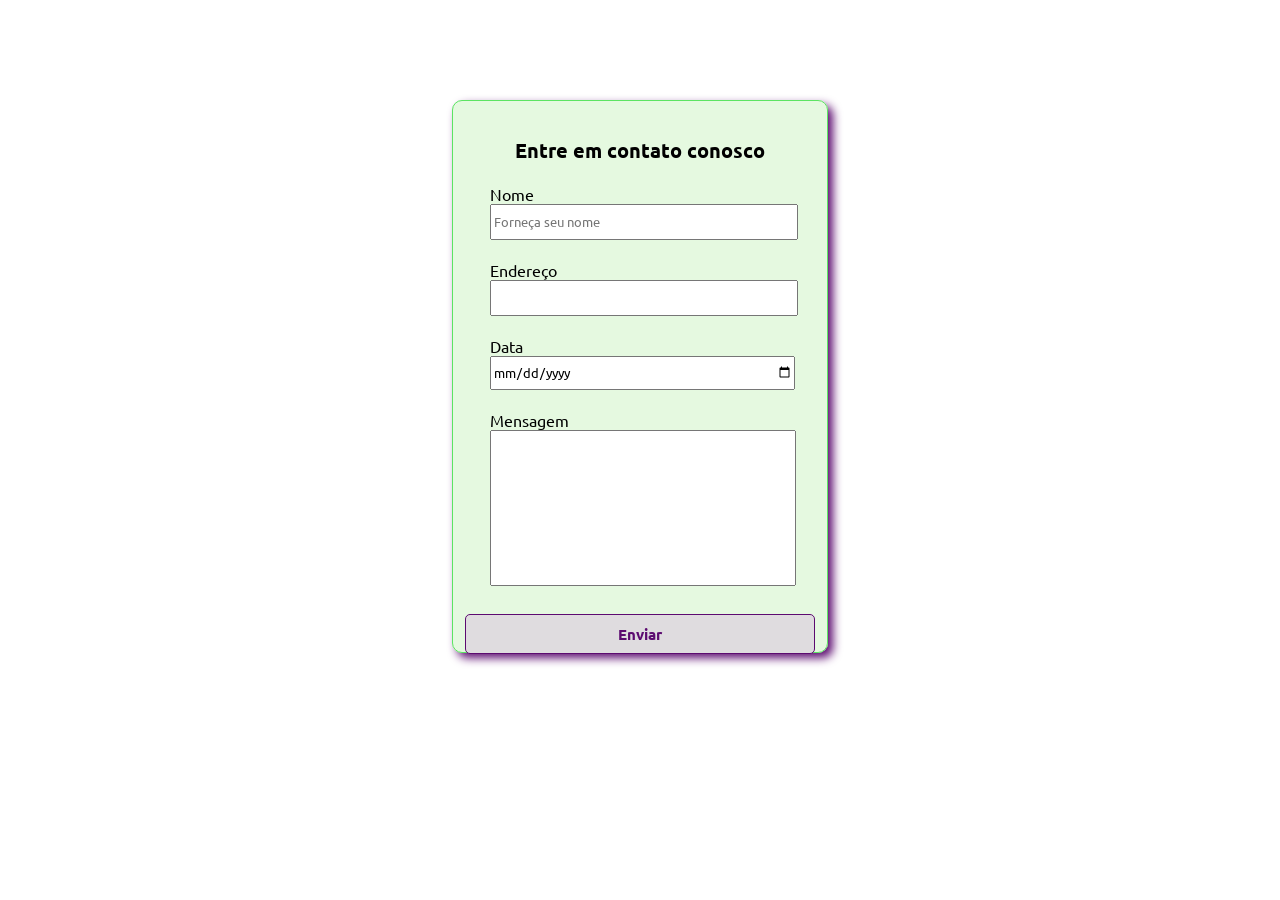
<file: atividade03/index.html>
<!DOCTYPE html>
<html lang="pt-BR">
<head>
    <meta charset="UTF-8">
    <meta name="viewport" content="width=device-width, initial-scale=1.0">
    <title>Atividade03</title>
    <link rel="stylesheet" href="style.css">
</head>
<body>

    <form action="envia-dados-php" method="post" >
        <fieldset>
            <label id="titulo">Entre em contato conosco</label>

            <div>
                <label class="alinha">Nome</label>
                <input type="text" name="nome" placeholder="Forneça seu nome"> <br>

                <label class="alinha">Endereço</label>
                <input type="text" name="endereco"> <br>

                <label class="alinha">Data</label>
                <input type="date" name="data"> <br>

                <label class="alinha">Mensagem</label>
                <textarea name="" id=""></textarea> <br>
            </div>
            <button>Enviar</button>
        </fieldset>
    </form>
    
</body>
</html>
</file>
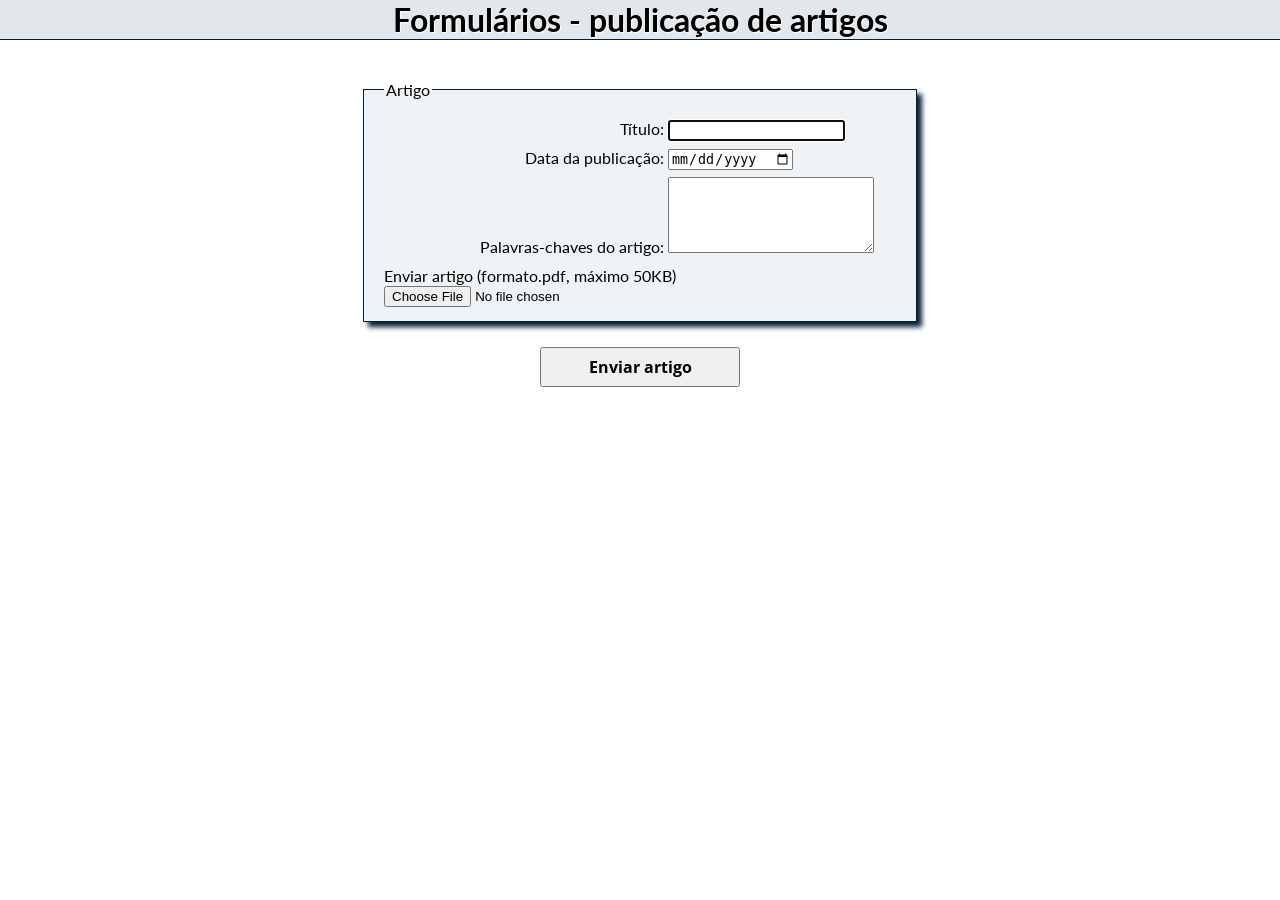
<file: formulario03/index.html>
<!DOCTYPE html>
<html lang="pt-BR">

<head>
    <meta charset="UTF-8">
    <meta name="viewport" content="width=device-width, initial-scale=1.0">
    <title>Formulário03</title>
    <link rel="stylesheet" href="style.css">
</head>

<body>
    <h1>Formulários - publicação de artigos</h1>

    <form action="enviar-dados.php" method="post">
        <fieldset>
            <legend>Artigo</legend>
            <label class="alinha">Título: </label>
            <input type="text" name="titulo" autofocus> <br>

            <label class="alinha">Data da publicação: </label>
            <input type="date" name="data-da-publicacao"> <br>

            <label class="alinha">Palavras-chaves do artigo: </label>
            <textarea id=""></textarea> <br>

            <label class="">Enviar artigo (formato.pdf, máximo 50KB)</label>
            <input type="file">
        </fieldset>
        <button>Enviar artigo</button>
    </form>

</body>

</html>
</file>
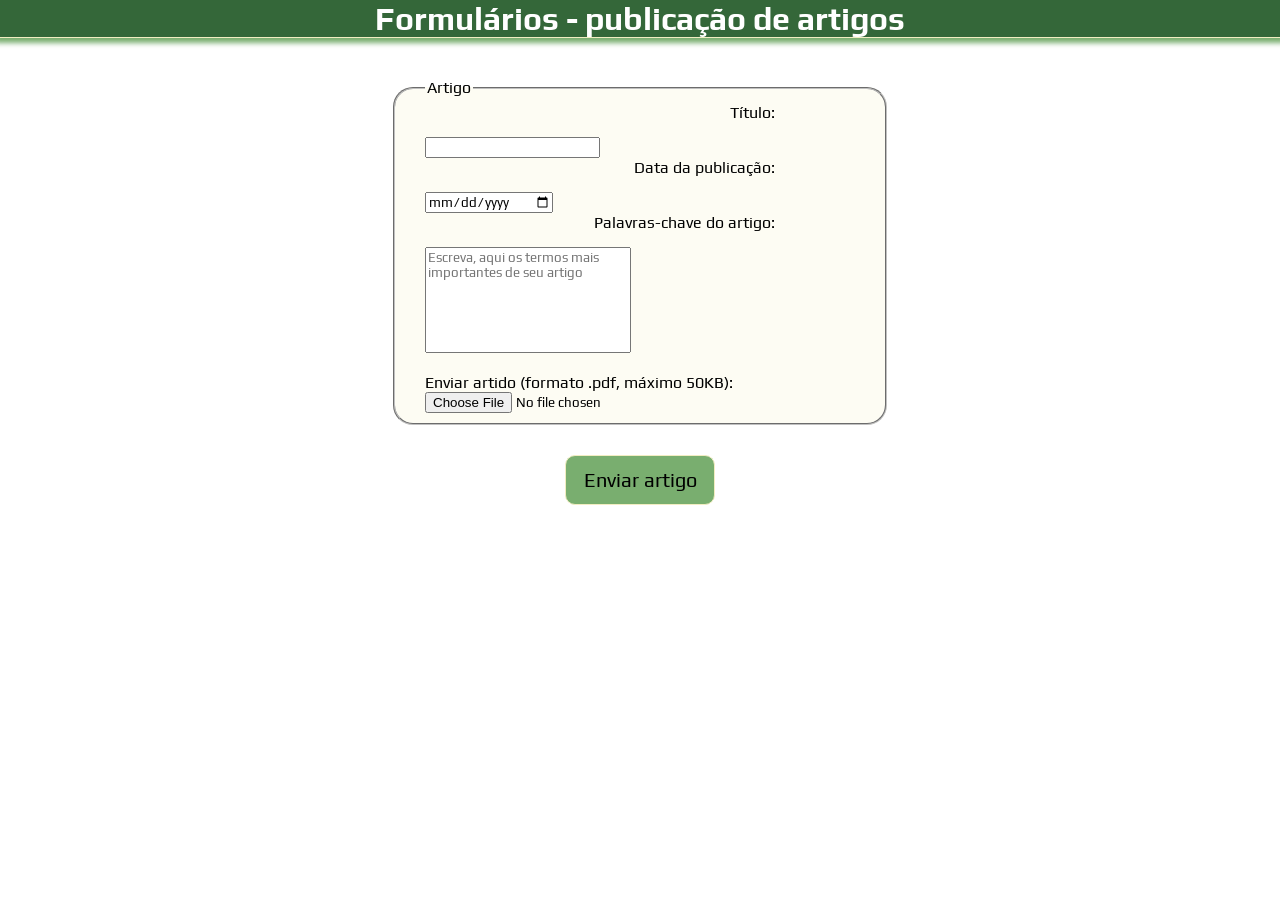
<file: formulario-texteara/exerc3.html>
<!DOCTYPE html>
<html lang="pt-BR">
<head>
    <meta charset="UTF-8">
    <meta name="viewport" content="width=device-width, initial-scale=1.0">
    <title>formulario03</title>
    <link rel="stylesheet" href="exerc3.css">
</head>
<body>
    <h1>Formulários - publicação de artigos</h1>

    <form action="receber-dados.php" method="post" enctype="application/x-www-form-urlencoded">
        <fieldset>
            <legend>Artigo</legend>

            <label class="alinha">Título: </label>
            <input type="text" name="titulo"><br>

            <label class="alinha">Data da publicação: </label>
            <input type="date" name="data"> <br>

            <label class="alinha">Palavras-chave do artigo: </label>
            <textarea name="Palavras-chave" placeholder="Escreva, aqui os termos mais importantes de seu artigo"></textarea><br>
            
            <!--Observa, a seguir, o uso da tag correta para upload de arquivos ao servidor-->
            <label>Enviar artido (formato .pdf, máximo 50KB): </label>
            <!--O atributo  ACCEPT serve para definir o formato de arquivo que o navegador deve aceitar ou receber-->
            <input type="file" name="artigo" accept=".pdf">
        </fieldset>
        <button>Enviar artigo</button>
    </form>
</body>
</html>
</file>
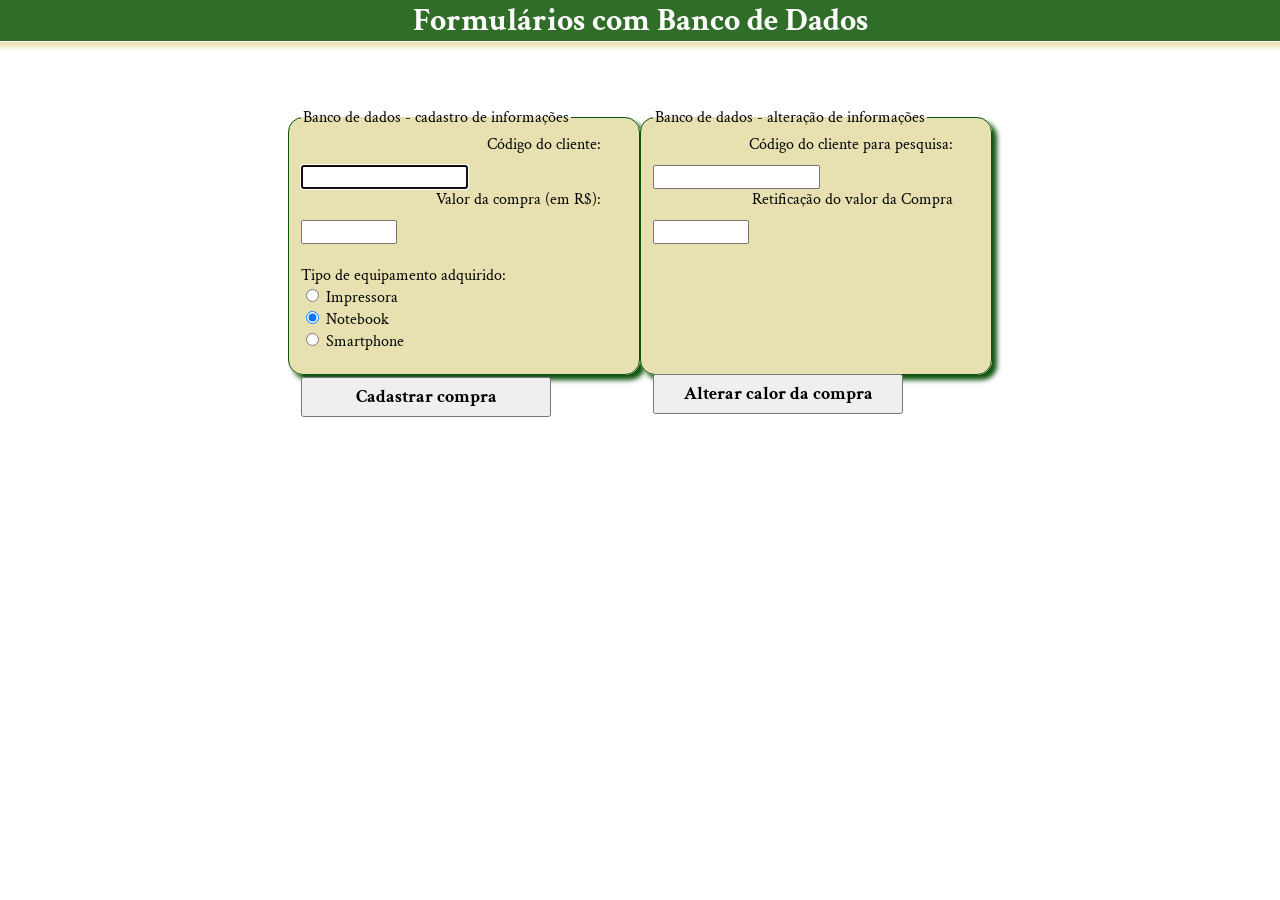
<file: formulario02-grid/exerc2.html>
<!DOCTYPE html>
<html lang="en">
<head>
    <meta charset="UTF-8">
    <meta name="viewport" content="width=device-width, initial-scale=1.0">
    <title>Formlários em HTML5 e CSS3</title>
    <link rel="stylesheet" href="exerc2.css">
</head>
<body>
    <h1>Formulários com Banco de Dados</h1>

    <form action="receber-dados.php" method="post">
        <fieldset>
            <legend>Banco de dados - cadastro de informações</legend>

            <label class="alinha"> Código do cliente: </label>
            <input type="text" name="codigo" autofocus> <br>

            <label class="alinha"> Valor da compra (em R$): </label>
            <input type="number" name="valor-compra" min="0" max="10000" step="0.01"> <br> <br><!-- O step é usada para permitir colocar casas decimais 
             colocanos 0.0 porque são duas casa decimais; se fosse 3 seria 0.00; usamos 1 porque os centavos vão ate menor que 100 para 0.0 e 
              que 1000 para 0.00-->
            <label> Tipo de equipamento adquirido: </label> <br>
            <input type="radio" name="tipo-equipamento" value="1"> <label>Impressora</label> <br>
            <input type="radio" name="tipo-equipamento" value="2" checked> <label>Notebook</label> <br>
            <input type="radio" name="tipo-equipamento" value="3"> <label> Smartphone</label> <br>

            <button name="cadastrar-compra">Cadastrar compra</button>
        </fieldset>
        <fieldset>
            <legend>Banco de dados - alteração de informações</legend>

            <label class="alinha">Código do cliente para pesquisa: </label>
            <input type="text" name="pesquisa-codigo"> <br>

            <label class="alinha">Retificação do valor da Compra</label>
            <input type="number" name="novo-valor-compra" min="0" max="10000" step="0.01"> <br>

            <button name="alterar-preco">Alterar calor da compra</button>
        </fieldset>
    </form>
    
</body>
</html>
</file>
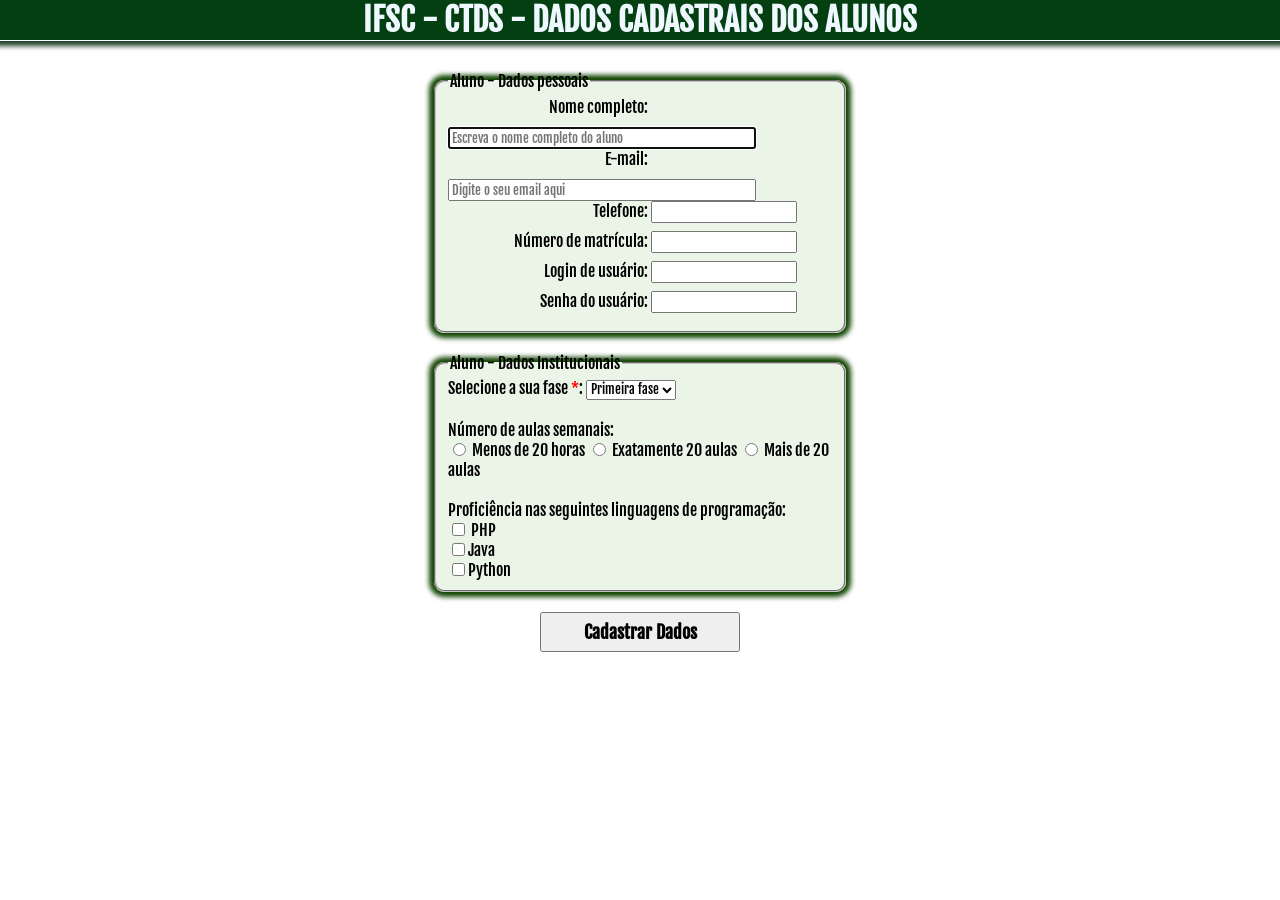
<file: formularios/formulario.html>
<!DOCTYPE html>
<html lang="pt-BR">
<head>
    <meta charset="UTF-8">
    <meta name="viewport" content="width=device-width, initial-scale=1.0">
    <title>Formularios</title>
    <link rel="stylesheet" href="formata-formulario.css">
</head>
<body>
    
    <h1> IFSC - CTDS - DADOS CADASTRAIS DOS ALUNOS</h1>

    <form action="receber-dados.php" method="post">
        <fieldset>
            <legend>Aluno - Dados pessoais</legend>

            <label class="alinha">Nome completo: </label>
            <input type="text" name="nome-aluno" autofocus placeholder="Escreva o nome completo do aluno"><br>

            <label class="alinha">E-mail: </label>
            <input type="email" name="email" placeholder="Digite o seu email aqui"> <br>

            <label class="alinha">Telefone: </label>
            <input type="tel" name="tekefone"> <br>

            <label class="alinha">Número de matrícula: </label>
            <input type="text" name="matricula"> <br>

            <label class="alinha">Login de usuário: </label>
            <input type="text" name="Login"> <br>

            <label class="alinha">Senha do usuário: </label>
            <input type="password" name="senha">
        </fieldset>

        <fieldset>
            <legend>Aluno - Dados Institucionais</legend>

            <label>Selecione a sua fase <span>*</span>:</label>
            
            <!--O atributo required torna o preenchimento do controle de formulário obrigatótio-->
            <select name="fase" required>
                <option>Primeira fase</option>
                <option>Segunda fase</option>
                <option>Terceira fase</option>
            </select> <br> <br>

            <label>Número de aulas semanais: </label> <br>
            <input type="radio" name="numero-aulas-semanais" value="1"> <label>Menos de 20 horas</label>
            <input type="radio" name="numero-aulas-semanais" value="2"> <label>Exatamente 20 aulas</label>
            <input type="radio" name="numero-aulas-semanais" value="3"> <label>Mais de 20 aulas</label> <br> <br>

            <label>Proficiência nas seguintes linguagens de programação: </label> <br>

            <input type="checkbox" name="linguagens[]" value="1"> <label>PHP</label>
            <br>

            <input type="checkbox" name="linguagens[]" value="2"><label>Java</label>
            <br>

            <input type="checkbox" name="linguagens[]" value="3"><label>Python</label>
        </fieldset>
        <button>Cadastrar Dados</button>
    </form>
</body>
</html>
</file>
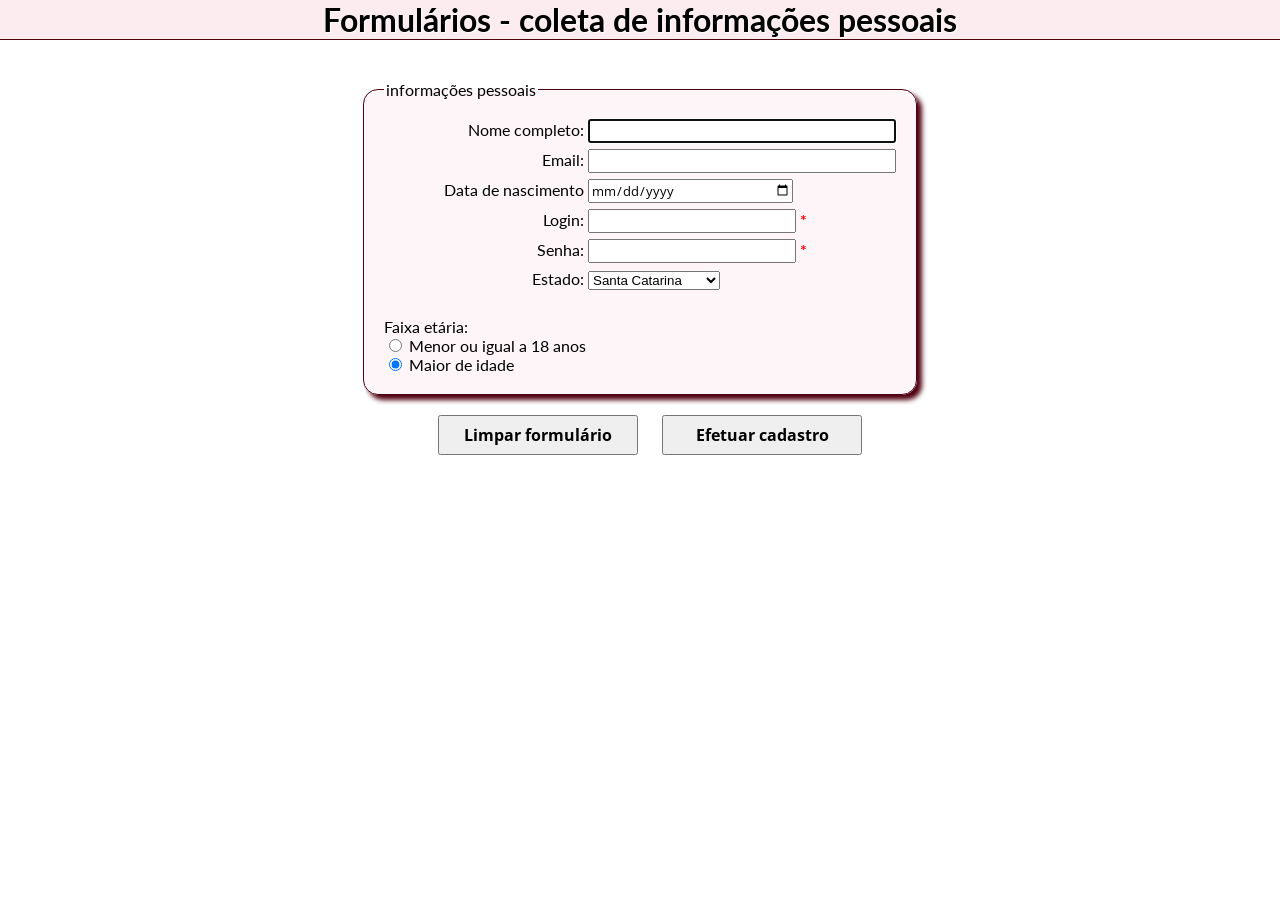
<file: listaL3/exerc1.html>
<!DOCTYPE html>
<html lang="en">

<head>
    <meta charset="UTF-8">
    <meta name="viewport" content="width=device-width, initial-scale=1.0">
    <title>Exercício 01</title>
    <link rel="stylesheet" href="exerc1.css">
</head>

<body>
    <h1>Formulários - coleta de informações pessoais</h1>
    <form action="receber-dados.php" method="post">
        <fieldset>
            <legend>informações pessoais</legend>

            <label class="alinha">Nome completo: </label>

            <input type="text" name="nome" autofocus> <br>

            <label class="alinha">Email: </label>
            <input type="email" name="email"> <br>

            <label class="alinha">Data de nascimento</label>
            <input type="date" name="data"> <br>

            <label class="alinha">Login: </label>
            <input type="text" name="login"> <span>*</span> <br>

            <label class="alinha">Senha: </label>
            <input type="password" name="senha"> <span>*</span> <br>

            <label class="alinha">Estado: </label>
            <select name="estado">
                <option>Santa Catarina</option>
                <option>Paraná</option>
                <option>Rio Grande do Sul</option>
            </select> <br> <br>

            <label>Faixa etária: </label><br>
            <!--Nos 2 input os valores do name não precisa ser o mesmo, senão ele vai selecionar as dua opções ao mesmo tempo-->
            <input type="radio" name="idade" value="1"> <label>Menor ou igual a 18 anos</label> <br>
            <input type="radio" name="idade" value="2" checked> <label>Maior de idade</label>
        </fieldset>

        <div>
            <button type="resetS">Limpar formulário</button><!--Este tipo de botão
            que serve para eliminar o que o usuário já cadastrou já está em desuso-->
            <button type="submit">Efetuar cadastro</button>
        </div>
    </form>
</body>

</html>
</file>
<file: atividade03/style.css>
@import url('https://fonts.googleapis.com/css2?family=Ubuntu&display=swap');

body {
    font-family: Ubuntu;
    margin: 0;
}

fieldset {
    width: 25%;
    height: 535px;
    border-radius: 10px;
     border: 1px solid #5ce463;
    box-shadow: 5px 5px 10px #5c0b70;
    margin: auto;
    margin-top: 100px;
    background-color: rgba(124, 226, 99, 0.2);
}

label#titulo {
    display: block;
    text-align: center;
    margin-top: 30px;
    font-size: 20px;
    font-weight: bold;
}

div {
    width: 300px;
    margin: auto;
    
}

label.alinha {
    width: 100%;
    display: block;
    margin-top: 20px;
    
}

input {
    width: 100%;
    height: 30px;
}

input, textarea, button {
    font-family: Ubuntu;
}

textarea {
    height: 150px;
    width: 100%;
    resize: none;
    margin-bottom: 20px;
}
button {
    display: block;
    margin: auto;
    margin-top: 5px;
    width: 350px;
    height: 40px;
    font-size: 15px;
    border-radius: 5px;
    border: 1px solid #5c0b70;
    background: #dfdcdf;
    color: #5c0b70;
    font-weight: bold;
}
</file>
<file: formulario03/style.css>
@import url('https://fonts.googleapis.com/css2?family=Lato&family=Open+Sans&display=swap');

body {
    margin: 0;
    font-family: lato;
}

h1 {
    margin: 0;
    text-align: center;
    border-bottom: 1px solid #062136;
    margin-bottom: 40px;
    background-color: rgba(107, 135, 156, 0.2);
    text-shadow: 1px 1px 1px #fff;
}

fieldset {
    width: 40%;
    border: 1px solid #062136;
    margin: auto;
    padding: 20px;
    background-color: rgba(107, 135, 156, 0.1);
    box-shadow: 5px 5px 5px #062136;
    height: 200px;
    margin-bottom: 25px;
}

label.alinha {
    width: 200px;
    display: inline-block;
    text-align: right;
    margin-bottom: 10px;
    padding-left: 80px;
}

.texto-maior {
    margin-top: 0;
}

textarea {
    width: 200px;
    height: 70px;
}

button {
    font-family: "Open sans";
    font-weight: bold;
    width: 200px;
    height: 40px;
    font-size: 16px;
    margin-left: 20px;
    display: block;
    margin: auto;
}
</file>
<file: formulario-texteara/exerc3.css>
@import url('https://fonts.googleapis.com/css2?family=Play&display=swap');

body {
    font-family: Play;
    margin: 0;
}

h1 {
    margin: 0;
    text-align: center;
    border-bottom: 1px solid #F2EDC2;
    background: #346739;
    box-shadow: 0 0 5px 5px #79AE6F;
    color: #fff;
    margin-bottom: 40px;
}

fieldset {
    width: 35%;
    padding-left: 30px;
    border-radius: 20px;
    margin: 30px auto;
    background: rgb(242, 237, 194, 0.2);
}

label.alinha {
    width: 350px;
    text-align: right;
    display: inline-block;
    margin-bottom: 15px;

}

input, textarea, button {
    font-family: Play;
}

textarea {
    height: 100px;
    width: 200px;
    /*desativar a alça de redimensionamento*/
    resize: none;
    vertical-align: top;
    margin-bottom: 20px;
}

button {
    display: block;
    margin: auto;
    width: 150px;
    height: 50px;
    font-size: 20px;
    border-radius: 10px;
    border: 1px solid #F2EDC2;
    background: #79AE6F;
}
</file>
<file: formulario02-grid/exerc2.css>
@import url('https://fonts.googleapis.com/css2?family=Crimson+Text&display=swap');

body {
    font-family: "Crimson Text"; /*Nem todos os elemtos serão abrangidos pela alteração . 
    cais dos inputs e o textos dos botons  */
    margin: 0;
}

h1 {
    text-align: center;
    margin: 0;
    border-bottom: 1px solid #fff;
    background: #306D29;
    box-shadow: 0 0 5px 5px #E7E1B1;
    margin-bottom: 40px;
    color: #fff;

}

fieldset {
    border: 1px solid #0D530E ;
    border-radius: 15px;
    background: #E7E1B1;
    box-shadow: 5px 5px 5px #0D530E;
    margin: 25px auto;
    height: 250px;
}

label.alinha {
    width: 300px;
    text-align: right;
    display: inline-block;
    margin-bottom: 10px;
}

input, button {
    font-family: "Crimson Text";
}

button {
    font-size: 18px;
    width: 250px;
    height: 40px;
    font-weight: bold;
    margin-top: 25px;
}

button[name="alterar-preco"] {
    margin-top: 130px;
}

/*Alinhando os fieldsets na horizintal usando grid-layout*/
form {
    display: grid; /*transformamos o formulário em uma tabela*/
    grid-template-columns: 1fr 1fr; /*esta propriedade divide a área do formulário em diversas frações, que podem 
    ser combinadas em colunas para posicionar, corretamente, cada firldset*/
    width: 55%;
    margin: auto;
}
</file>
<file: formularios/formata-formulario.css>
/*Site para pegar paleta de cores: https://paletton.com/#uid=12m0u0kkykhaMuqg3oVpcfMuGaw*/
@import url('https://fonts.googleapis.com/css2?family=Fjalla+One&display=swap');

body {
    margin: 0;
    font-family: "Fjalla One";

}

h1 {
    margin: 0;
    text-align: center;
    border-bottom: 1px solid #fff;
    background-color: #033F10;
    color: aliceblue;
    box-shadow: 0 0 5px 5px #214128;
    /*Sombra para cada lado*/
    margin-bottom: 30px;
}

fieldset {
    width: 30%;
    margin: 20px auto;
    /*Significa que vai colocae espaçamento em cima e embaixo de cada elemento fieldset e
    o AUTO vai centralizar porque vai colocar o mesmo espaçamebto tanto para direita, como na esquerda */
    border-radius: 10px;
    /*Para erredondar os cantos dos quadrados*/
    background-color: rgba(149, 204, 135, 0.2);
    /*0.2 significa que são 20% de opacidade e 80% de transparência*/
    box-shadow: 0 0 5px 5px #114603;

}

/*CSS - avançado - Usando selectores de atributos*/
input[ name="nome-aluno"],
input[name="email"] {
    width: 300px;
}

label.alinha {
    width: 200px;
    display: inline-block;
    text-align: right;
    margin-bottom: 10px;

}

/*O elementos inline como label, button e outros não obedecem o margin: auto; e width */
button {
    margin: auto;
    /*O botão é um elemento inline e não obedece a centralização com 
    margin auto. Vamos convertê-lo para o elemento npivel de blovo*/
    display: block;
    width: 200px;
    height: 40px;
    font-size: 18px;
    font-weight: bold;
}

input,
button,
select {
    font-family: "fjalla one";
}

span {
    color: red;
}
</file>
<file: listaL3/exerc1.css>
@import url('https://fonts.googleapis.com/css2?family=Lato&family=Open+Sans&display=swap');

body {
    margin: 0;
    font-family: lato;
}

h1 {
    margin: 0;
    text-align: center;
    border-bottom: 1px solid #4F0010;
    margin-bottom: 40px;
    background-color: rgba(237, 158, 174, 0.2);
    text-shadow: 1px 1px 1px #fff;
}

fieldset {
    width: 40%;
    border: 1px solid #4F0010;
    border-radius: 15px;
    margin: auto;
    padding: 20px;
    background-color: rgba(237, 158, 174, 0.1);
    box-shadow: 5px 5px 5px #4F0010;
}

label.alinha {
    width: 200px;
    display: inline-block;
    /*para que o elemene aceite o width*/
    text-align: right;
    margin-bottom: 10px;
}

span {
    color: red;
    font-weight: bold;
    /*para o vermelho ficar mais carregado*/
}

input[name="nome"],
input[name="email"] {
    width: 300px;
}

input[name="data"],
input[name="senha"],
input[name="login"] {
    width: 200px;
}

input {
    font-family: "Open Sans";
}

button {
    font-family: "Open sans";
    font-weight: bold;
    width: 200px;
    height: 40px;
    font-size: 16px;
    margin-left: 20px;
}

/*Note, abaixo, o uso da div para permitir a centralização do botões sem usar display block*/
div {
    margin-top: 20px;
    text-align: center;
}
</file>
